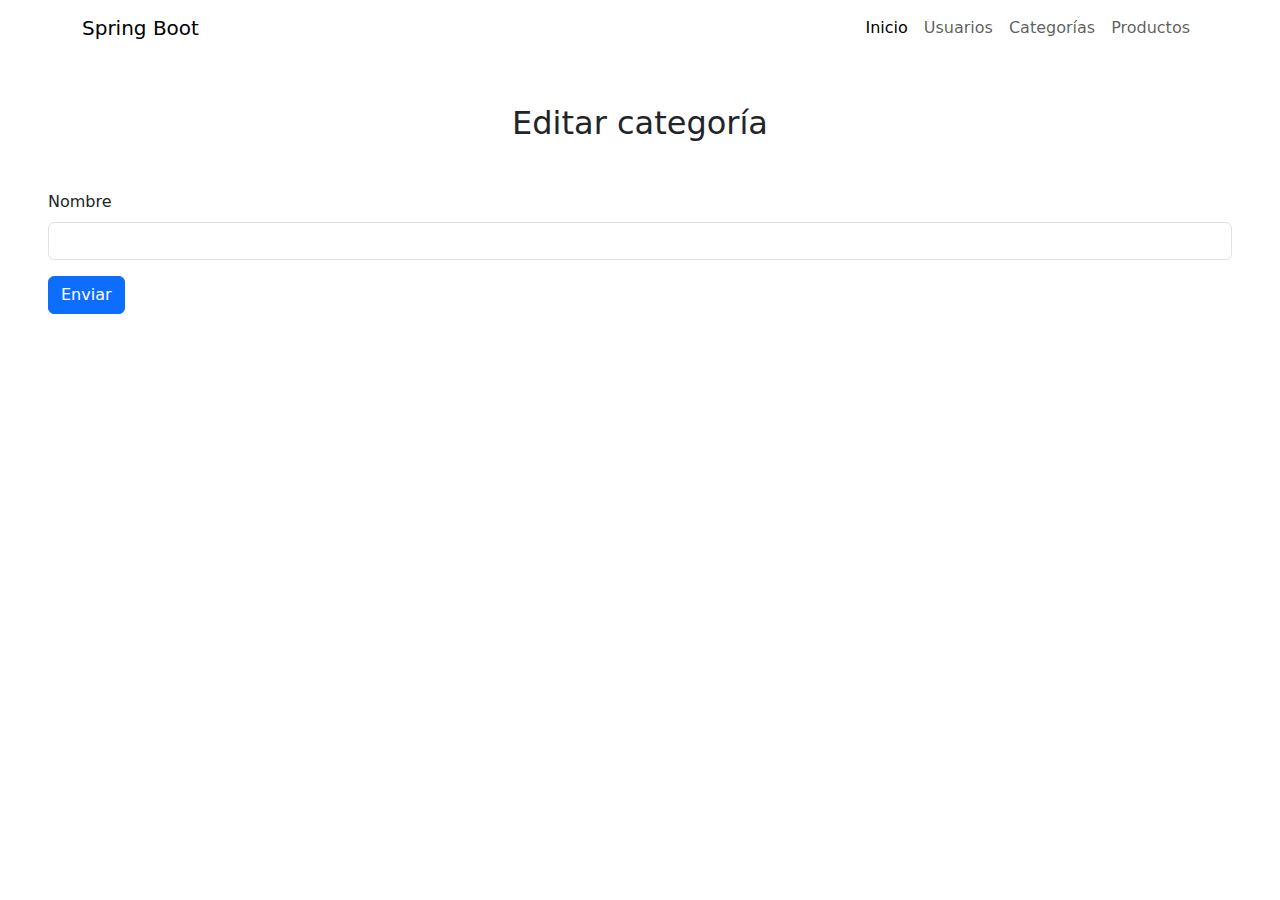
<file: src/main/resources/templates/categoria/editar.html>
<!doctype html>
<html lang="en">
  <head>
    <meta charset="utf-8">
    <meta name="viewport" content="width=device-width, initial-scale=1">
    <title>Página</title>
    <link href="https://cdn.jsdelivr.net/npm/bootstrap@5.3.3/dist/css/bootstrap.min.css" rel="stylesheet" integrity="sha384-QWTKZyjpPEjISv5WaRU9OFeRpok6YctnYmDr5pNlyT2bRjXh0JMhjY6hW+ALEwIH" crossorigin="anonymous">
  </head>
  <body>
	
	<nav class="navbar navbar-expand-lg navbar-light">
		<div class="container">
		  <a class="navbar-brand" href="/index/">Spring Boot</a>
		  <button class="navbar-toggler" type="button" data-bs-toggle="collapse" data-bs-target="#navbarNav" aria-controls="navbarNav" aria-expanded="false" aria-label="Toggle navigation">
			<span class="navbar-toggler-icon"></span>
		  </button>
		  <div class="collapse navbar-collapse" id="navbarNav">
			<ul class="navbar-nav ms-auto">
			  <li class="nav-item">
				<a class="nav-link active" aria-current="page" href="/index/">Inicio</a>
			  </li>
			  <li class="nav-item">
				<a class="nav-link" href="/usuario/listar/">Usuarios</a>
			  </li>
			  <li class="nav-item">
				<a class="nav-link" href="/categoria/listar/">Categorías</a>
			  </li>
			  <li class="nav-item">
				<a class="nav-link" href="/producto/listar/">Productos</a>
			  </li>
			</ul>
		  </div>
		</div>
	</nav>
	
	<h2 class="text-center mt-5">Editar categoría</h2>
	
	<div class="m-5">
		<form method="post">
		  <div class="mb-3">
		    <label for="desc" class="form-label">Nombre</label>
		    <input type="text" name="descri" class="form-control" id="desc" th:value="${descricao}">
		  </div>
		  <button type="submit" class="btn btn-primary">Enviar</button>
		</form>
	</div>
	
	<footer class="text-white text-center py-3 mt-5">
		      <p>&copy; 2024 SP. Todos los derechos reservados.</p>
	    </footer>
	
    <script src="https://cdn.jsdelivr.net/npm/bootstrap@5.3.3/dist/js/bootstrap.bundle.min.js" integrity="sha384-YvpcrYf0tY3lHB60NNkmXc5s9fDVZLESaAA55NDzOxhy9GkcIdslK1eN7N6jIeHz" crossorigin="anonymous"></script>
  </body>
</html>
</file>
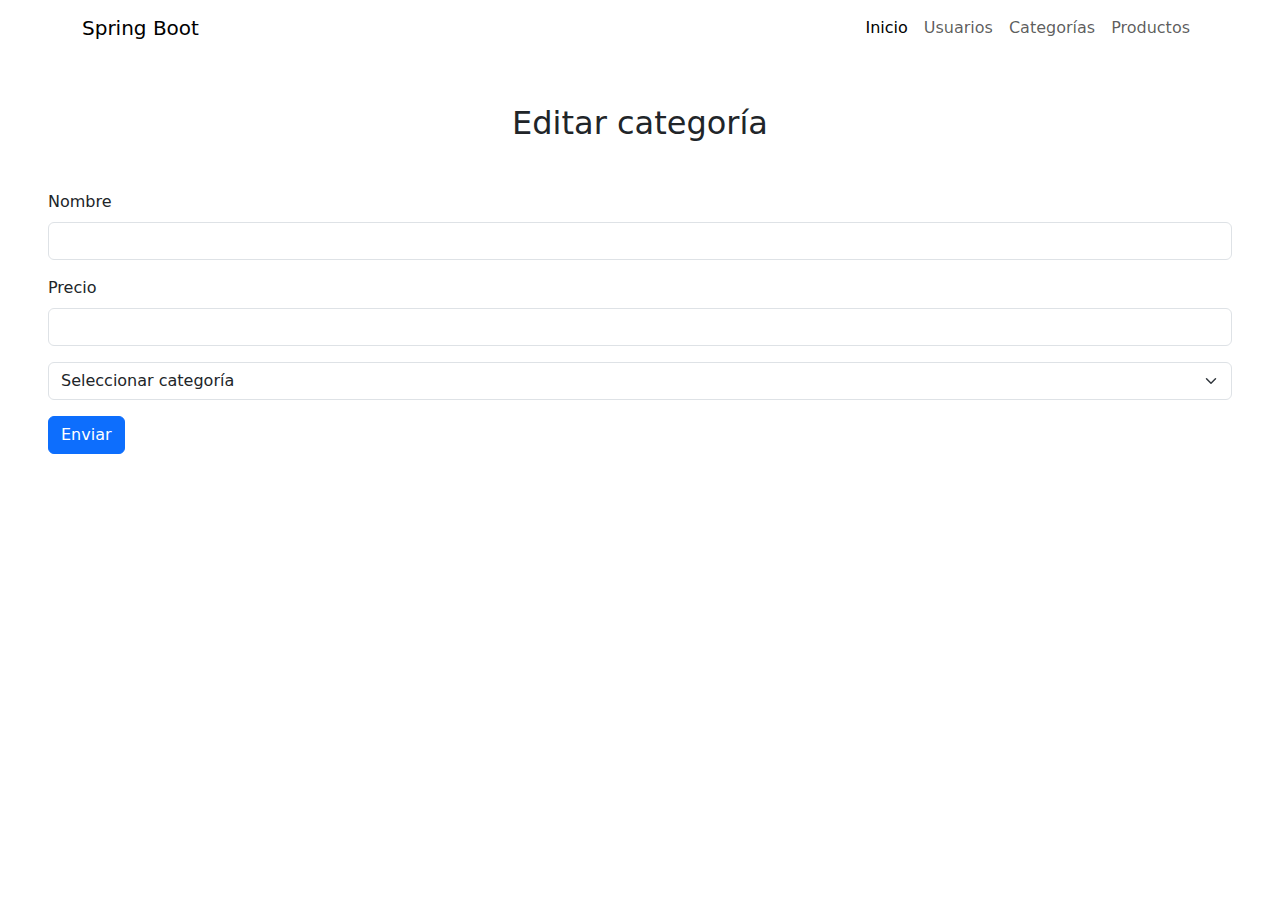
<file: src/main/resources/templates/producto/editar.html>
<!doctype html>
<html lang="en">
  <head>
    <meta charset="utf-8">
    <meta name="viewport" content="width=device-width, initial-scale=1">
    <title>Página</title>
    <link href="https://cdn.jsdelivr.net/npm/bootstrap@5.3.3/dist/css/bootstrap.min.css" rel="stylesheet" integrity="sha384-QWTKZyjpPEjISv5WaRU9OFeRpok6YctnYmDr5pNlyT2bRjXh0JMhjY6hW+ALEwIH" crossorigin="anonymous">
  </head>
  <body>
	
	<nav class="navbar navbar-expand-lg navbar-light">
		<div class="container">
		  <a class="navbar-brand" href="/index/">Spring Boot</a>
		  <button class="navbar-toggler" type="button" data-bs-toggle="collapse" data-bs-target="#navbarNav" aria-controls="navbarNav" aria-expanded="false" aria-label="Toggle navigation">
			<span class="navbar-toggler-icon"></span>
		  </button>
		  <div class="collapse navbar-collapse" id="navbarNav">
			<ul class="navbar-nav ms-auto">
			  <li class="nav-item">
				<a class="nav-link active" aria-current="page" href="/index/">Inicio</a>
			  </li>
			  <li class="nav-item">
				<a class="nav-link" href="/usuario/listar/">Usuarios</a>
			  </li>
			  <li class="nav-item">
				<a class="nav-link" href="/categoria/listar/">Categorías</a>
			  </li>
			  <li class="nav-item">
				<a class="nav-link" href="/producto/listar/">Productos</a>
			  </li>
			</ul>
		  </div>
		</div>
	</nav>
	
	<h2 class="text-center mt-5">Editar categoría</h2>
	
	<div class="m-5">
		<form method="post">
		  <div class="mb-3">
		    <label for="nome" class="form-label">Nombre</label>
		    <input type="text" name="nome" class="form-control" id="nome" th:value="${nome}">
          </div>
          <div class="mb-3">
            <label for="preco" class="form-label">Precio</label>
		    <input type="text" name="preco" class="form-control" id="preco" th:value="${preco}">
          </div>
          <div class="mb-3">
            <select name="categoriaId" class="form-select" id="categoria">
				<option value="">Seleccionar categoría</option>
				<th:block th:each="categoria : ${categorias}">
				  <option th:value="${categoria.id}" th:text="${categoria.descricao}"></option>
				</th:block>
			</select>
		  </div>
		  
		  <button type="submit" class="btn btn-primary">Enviar</button>
		</form>
	</div>
	
	<footer class="text-white text-center py-3 mt-5">
		      <p>&copy; 2024 SP. Todos los derechos reservados.</p>
	    </footer>
	
    <script src="https://cdn.jsdelivr.net/npm/bootstrap@5.3.3/dist/js/bootstrap.bundle.min.js" integrity="sha384-YvpcrYf0tY3lHB60NNkmXc5s9fDVZLESaAA55NDzOxhy9GkcIdslK1eN7N6jIeHz" crossorigin="anonymous"></script>
  </body>
</html>
</file>
